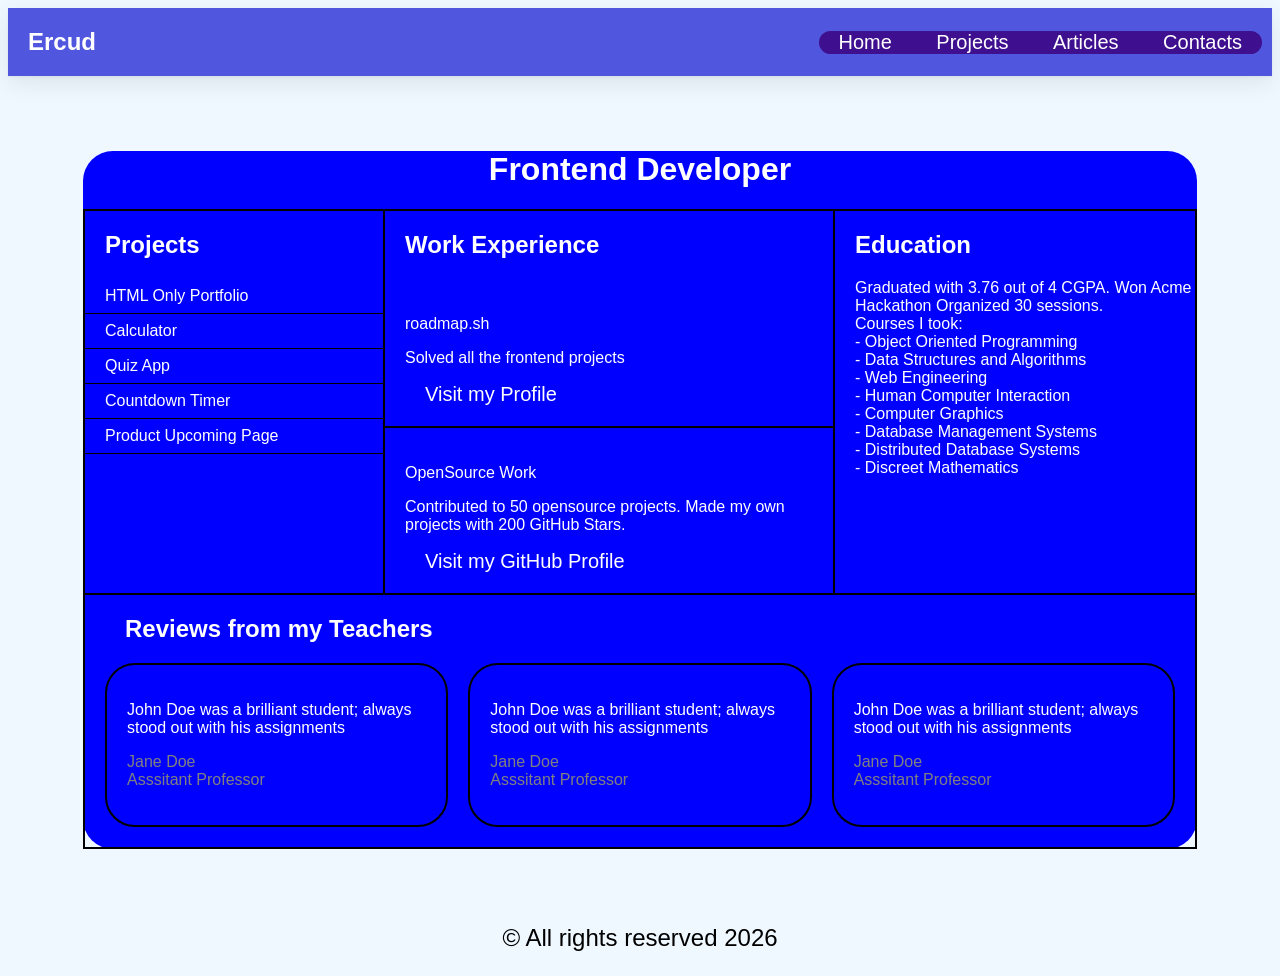
<file: index.html>
<!doctype html>
<html lang="en">
  <head>
    <meta charset="UTF-8" />
    <meta
      name="description"
      content="Ercud's frontend developer portfolio featuring projects, work experience, education, and contact information."
    />
    <meta name="viewport" content="width=device-width, initial-scale=1.0" />
    <title>Simple Website</title>
    <link rel="stylesheet" href="style.css" />
  </head>
  <body>
    <header>
      <p class="logo">Ercud</p>
      <nav>
        <a href="index.html">Home</a>
        <a href="projects.html">Projects</a>
        <a href="articles.html">Articles</a>
        <a href="contacts.html">Contacts</a>
      </nav>
    </header>

    <main>
      <h1>Frontend Developer</h1>
      <div class="container">
        <section class="projects">
          <h2>Projects</h2>
          <ul>
            <li>HTML Only Portfolio</li>
            <li>Calculator</li>
            <li>Quiz App</li>
            <li>Countdown Timer</li>
            <li>Product Upcoming Page</li>
          </ul>
        </section>
        <section class="experience">
          <h2>Work Experience</h2>

          <div class="experience-item">
            <p>roadmap.sh</p>
            <p>Solved all the frontend projects</p>
            <a href="#">Visit my Profile</a>
          </div>

          <div class="experience-item">
            <p>OpenSource Work</p>
            <p>
              Contributed to 50 opensource projects. Made my own projects with
              200 GitHub Stars.
            </p>
            <a href="#">Visit my GitHub Profile</a>
          </div>
        </section>
        <section class="education">
          <h2>Education</h2>
          <p>
            Graduated with 3.76 out of 4 CGPA. Won Acme Hackathon Organized 30
            sessions. <br />
            Courses I took: <br />
            - Object Oriented Programming <br />
            - Data Structures and Algorithms <br />
            - Web Engineering <br />
            - Human Computer Interaction <br />
            - Computer Graphics <br />
            - Database Management Systems <br />
            - Distributed Database Systems <br />
            - Discreet Mathematics <br />
          </p>
        </section>
        <section class="reviews">
          <h2>Reviews from my Teachers</h2>
          <div class="review-cards">
            <div class="comment">
              <p>
                John Doe was a brilliant student; always stood out with his
                assignments <br />
              </p>
              <p class="quote">
                Jane Doe <br />
                Asssitant Professor
              </p>
            </div>
            <div class="comment">
              <p>
                John Doe was a brilliant student; always stood out with his
                assignments <br />
              </p>
              <p class="quote">
                Jane Doe <br />
                Asssitant Professor
              </p>
            </div>
            <div class="comment">
              <p>
                John Doe was a brilliant student; always stood out with his
                assignments <br />
              </p>
              <p class="quote">
                Jane Doe <br />
                Asssitant Professor
              </p>
            </div>
          </div>
        </section>
      </div>
    </main>
    <footer>
      <p>&copy; All rights reserved 2026</p>
    </footer>
  </body>
</html>
</file>
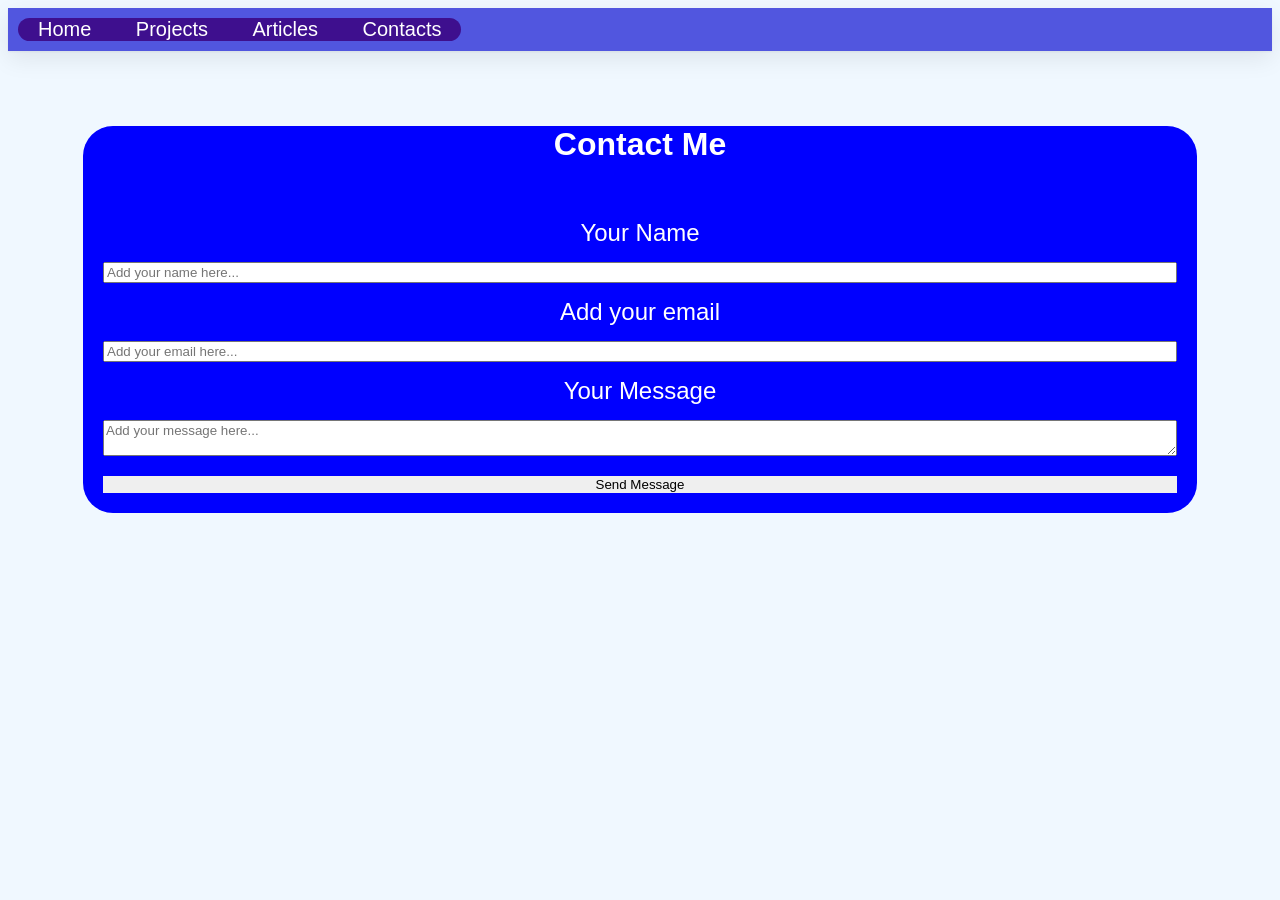
<file: contacts.html>
<!doctype html>
<html lang="en">
  <head>
    <meta charset="UTF-8" />
    <meta name="viewport" content="width=device-width, initial-scale=1.0" />
    <title>Simple Website</title>
    <link rel="stylesheet" href="style.css" />
  </head>
  <body>
    <header>
      <nav>
        <a href="index.html">Home</a>
        <a href="projects.html">Projects</a>
        <a href="articles.html">Articles</a>
        <a href="contacts.html">Contacts</a>
      </nav>
    </header>
    <main>
      <h1>Contact Me</h1>
      <form>
        <label for="name">Your Name</label>
        <input
          type="text"
          id="name"
          name="name"
          placeholder="Add your name here..."
          required
        />
        <label for="email">Add your email</label>
        <input
          type="email"
          id="email"
          name="email"
          placeholder="Add your email here..."
          required
        />
        <label for="message">Your Message</label>
        <textarea
          id="message"
          name="message"
          placeholder="Add your message here..."
          required
        ></textarea>
        <button type="submit" class="submit">Send Message</button>
      </form>
    </main>
  </body>
</html>
</file>
<file: style.css>
* {
  font-family: Arial, Helvetica, sans-serif;
}

body {
  background: aliceblue;
  color: black;
}

nav {
  border: none;
  border-radius: 15px;
  margin: 10px;
  background-color: rgb(62, 15, 142);
}

header {
  display: flex;
  justify-content: space-between;
  align-items: center;
  background: rgb(81, 86, 223);
  box-shadow:
    0 1px 2px rgba(0, 0, 0, 0.05),
    0 8px 24px rgba(0, 0, 0, 0.08);
}

.logo {
  color: white;
  font-size: 24px;
  margin: 20px;
  font-weight: bolder;
}

.logo:hover {
  color: aqua;
  cursor: pointer;
}

a {
  color: white;
  font-weight: 500;
  font-size: 20px;
  text-decoration: none;
  margin: 20px;
  cursor: pointer;
}

a:hover {
  color: aqua;
}

main {
  margin: 75px;
  text-align: center;
  background: blue;
  border-radius: 30px;
  color: white;
}

.container {
  display: grid;
  grid-template-columns: 1fr 1.5fr 1.2fr;
  border: 2px solid black;
  text-align: left;
}

.projects {
  border-bottom: 2px solid black;
}

.projects,
.experience {
  border-right: 2px solid black;
}

li {
  list-style: none;
}

.projects ul {
  padding-left: 0;
}

.projects li {
  border-bottom: 1px solid black;
  padding: 8px 20px;
}

.projects h2,
.experience h2,
.education h2 {
  padding-left: 20px;
}

.experience-item:first-of-type {
  border-bottom: 2px solid black;
}

.experience-item {
  padding: 20px;
  border-bottom: 2px solid black;
}

.education p {
  padding-left: 20px;
}

.education {
  border-bottom: 2px solid black;
}

.comment {
  border-radius: 30px;
  padding: 20px;
  border: 2px solid black;
  flex: 1;
}

.reviews {
  grid-column: 1 / -1;
}

.reviews h2 {
  padding-left: 40px;
  margin-bottom: 0;
}

.review-cards {
  display: flex;
  gap: 20px;
  padding: 20px;
}

.quote {
  color: gray;
}

footer {
  text-align: center;
  font-size: 24px;
}
form {
  display: flex;
  flex-direction: column;
  padding: 20px;
}

label {
  font-size: 24px;
  margin: 15px;
  border-radius: 50px;
}

.submit {
  border: purple;
  margin-top: 20px;
}
</file>
